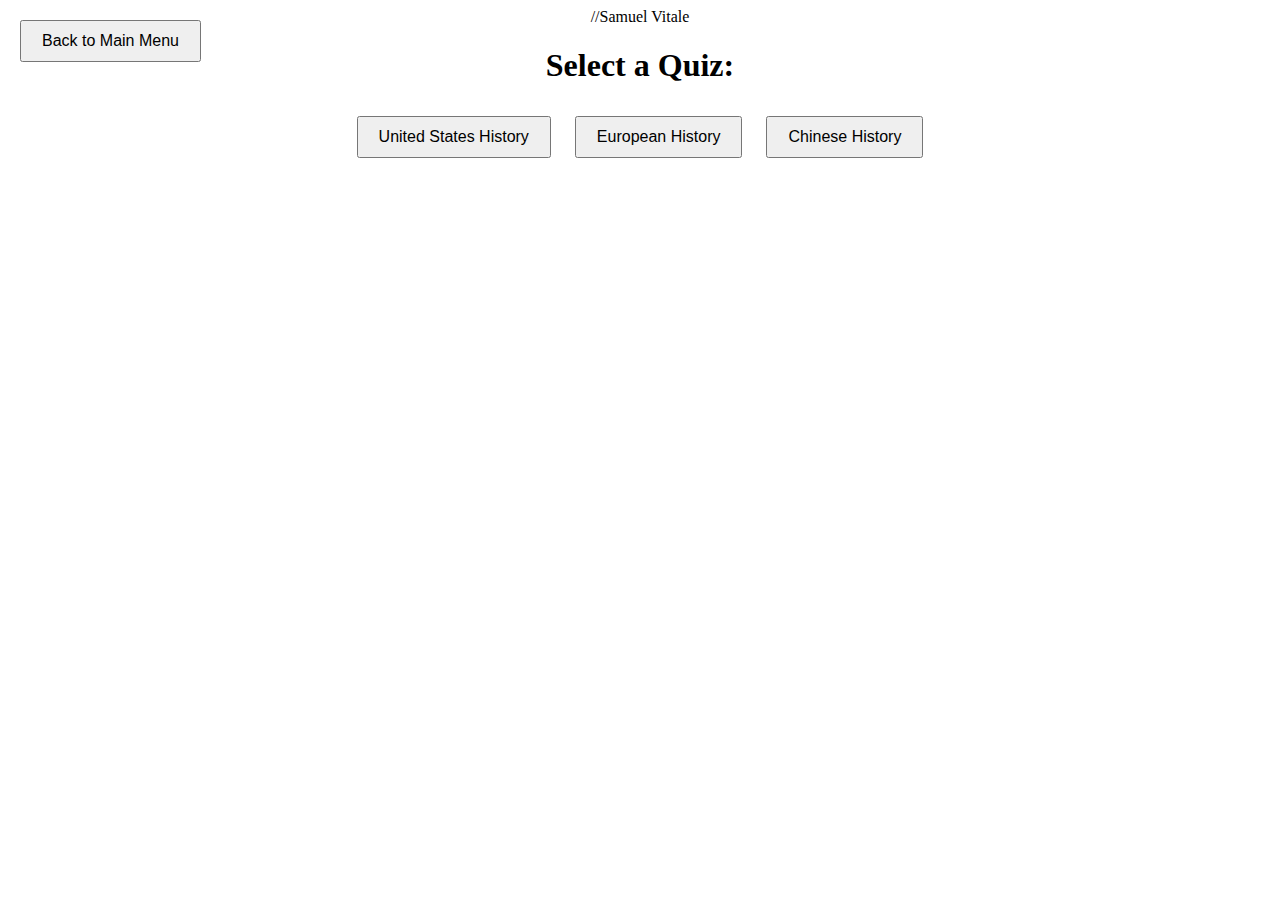
<file: APW_GroupProject/WebsiteData/index.html>
//Samuel Vitale
<!DOCTYPE html>
<html lang="en">

<head>
    <meta charset="UTF-8">
    <meta name="viewport" content="width=device-width, initial-scale=1.0">
    <title>Quiz Selection</title>
    <style>
        body {
            text-align: center;
        }

        #backButton {
            position: fixed;
            top: 10px;
            left: 10px;
        }

        button {
            margin: 10px;
            padding: 10px 20px;
            font-size: 16px;
            cursor: pointer;
        }
    </style>
</head>

<body>
    <button id="backButton" onclick="goToMainMenu()">Back to Main Menu</button>
    <h1>Select a Quiz:</h1>
    <button onclick="startQuiz('UnitedStates')">United States History</button>
    <button onclick="startQuiz('European')">European History</button>
    <button onclick="startQuiz('Chinese')">Chinese History</button>

    <script>
        function startQuiz(topic) {
            let quizUrl;
            switch (topic) {
                case 'UnitedStates':
                    quizUrl = 'unitedstates.html';
                    break;
                case 'European':
                    quizUrl = 'europe.html';
                    break;
                case 'Chinese':
                    quizUrl = 'china.html';
                    break;
                default:
                    console.error('Invalid topic selected');
                    return;
            }
            window.location.href = quizUrl;
        }

        function goToMainMenu() {
            window.location.href = "menu.html";
        }
    </script>
</body>

</html>
</file>
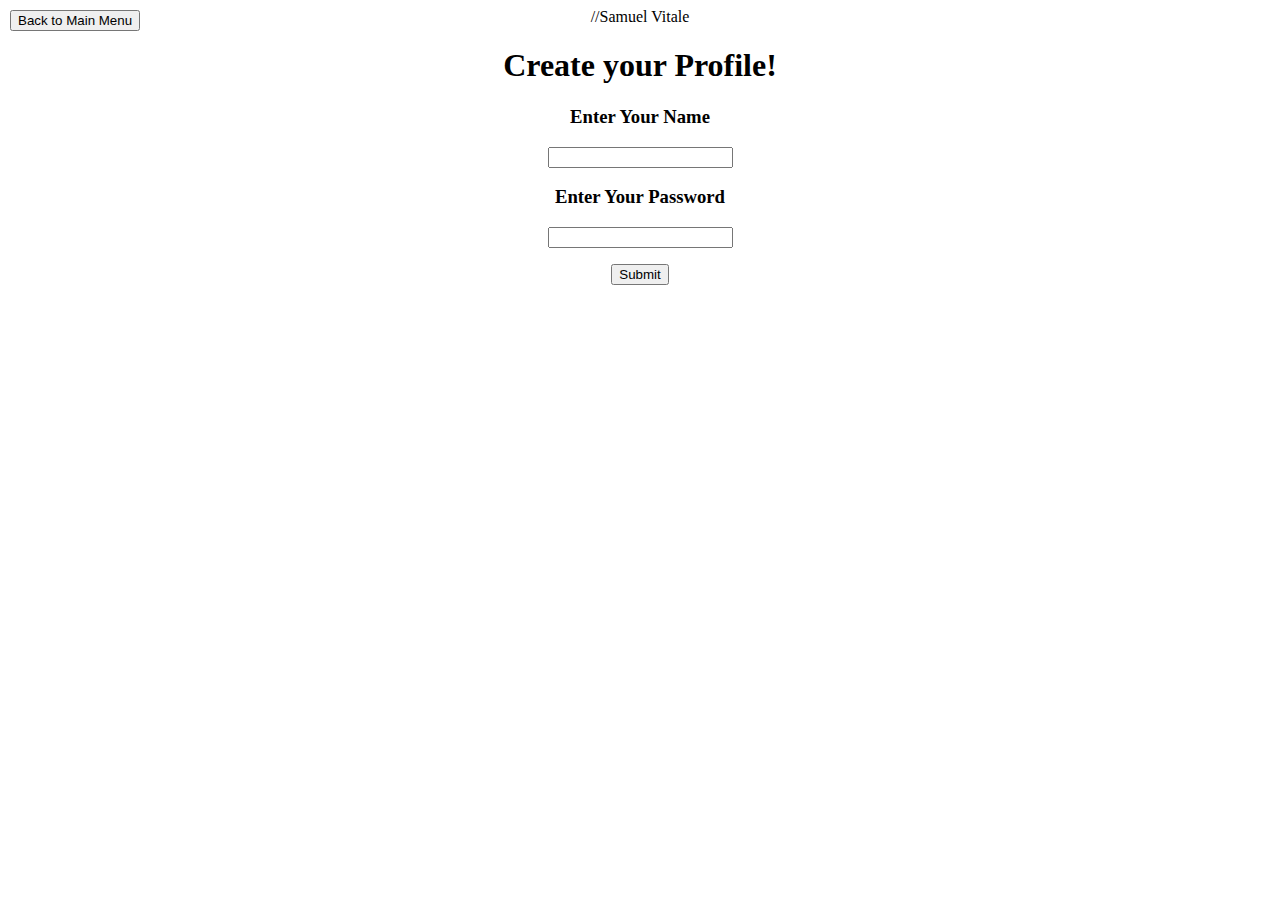
<file: APW_GroupProject/WebsiteData/login.html>
//Samuel Vitale
<!DOCTYPE html>
<html lang="en">

<head>
    <meta charset="UTF-8">
    <meta name="viewport" content="width=device-width, initial-scale=1.0">
    <title>Login</title>
    <style>
        body {
            text-align: center;
        }

        p {
            color: green;
        }

        #backButton {
            position: fixed;
            top: 10px;
            left: 10px;
        }
    </style>
</head>

<body>
    <button id="backButton" onclick="goToMainMenu()">Back to Main Menu</button>
    <h1>Create your Profile!</h1>
    <h3>Enter Your Name</h3>
    <input id="name" type="text">
    <h3>Enter Your Password</h3>
    <input id="password" type="password">
    <p id="error" style="color: red;"></p>
    <button type="button" onclick="validateForm()">Submit</button>

    <script>
        function validateForm() {
            var username = document.getElementById("name").value;
            var password = document.getElementById("password").value;

            if (username === "" || password === "") {
                document.getElementById("error").innerText = "Please fill out both username and password.";
            } else {
                // Assuming both fields are filled, redirect to leaderboard.html
                window.location.href = "leaderboard.html";
            }
        }

        function goToMainMenu() {
            window.location.href = "menu.html";
        }
    </script>
</body>

</html>
</file>
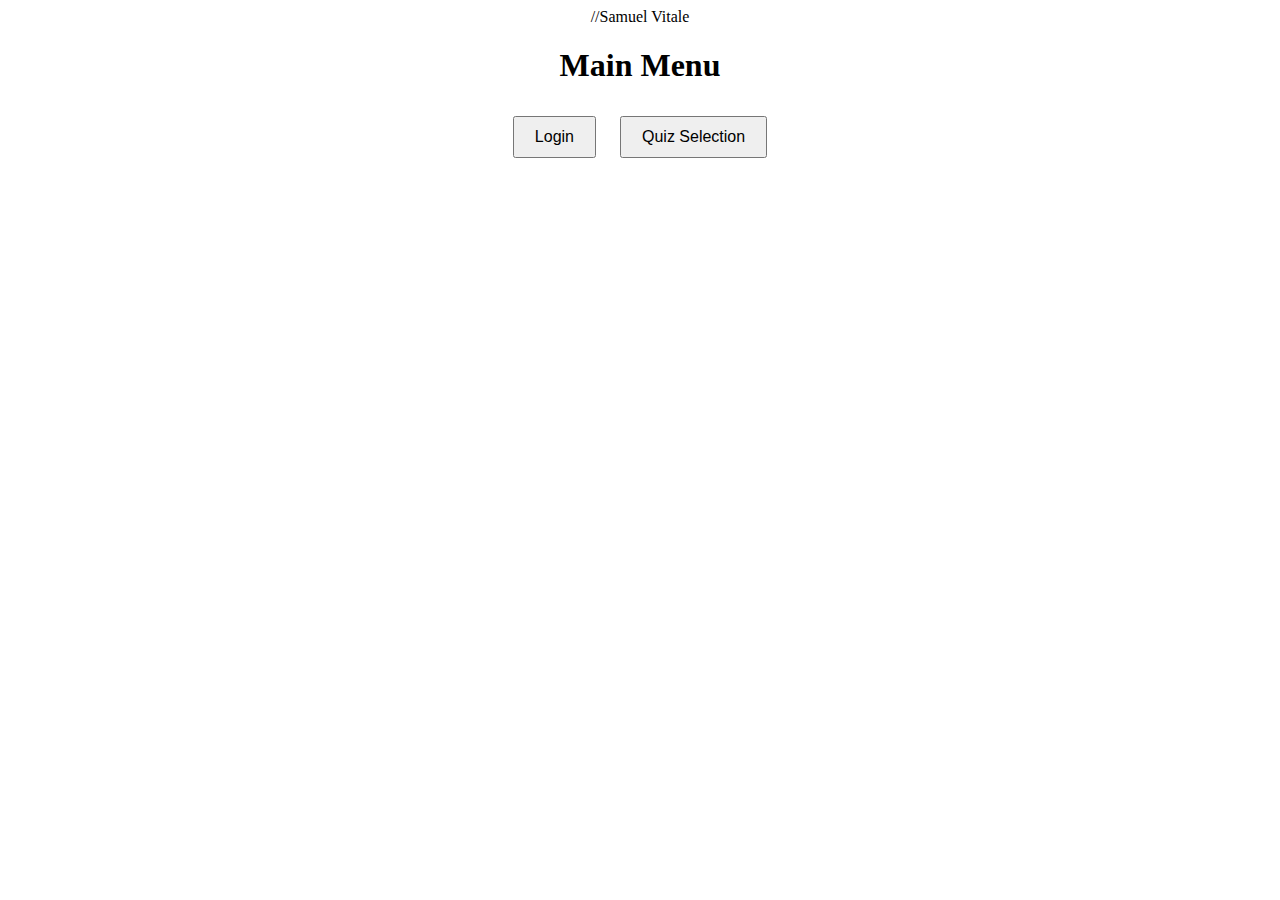
<file: APW_GroupProject/WebsiteData/menu.html>
//Samuel Vitale
<!DOCTYPE html>
<html lang="en">

<head>
    <meta charset="UTF-8">
    <meta name="viewport" content="width=device-width, initial-scale=1.0">
    <title>Main Menu</title>
    <style>
        body {
            text-align: center;
        }

        button {
            margin: 10px;
            padding: 10px 20px;
            font-size: 16px;
            cursor: pointer;
        }
    </style>
</head>

<body>
    <h1>Main Menu</h1>
    <button onclick="goToLogin()">Login</button>
    <button onclick="goToIndex()">Quiz Selection</button>

    <script>
        function goToLogin() {
            window.location.href = "login.html";
        }

        function goToIndex() {
            window.location.href = "index.html";
        }
    </script>
</body>

</html>
</file>
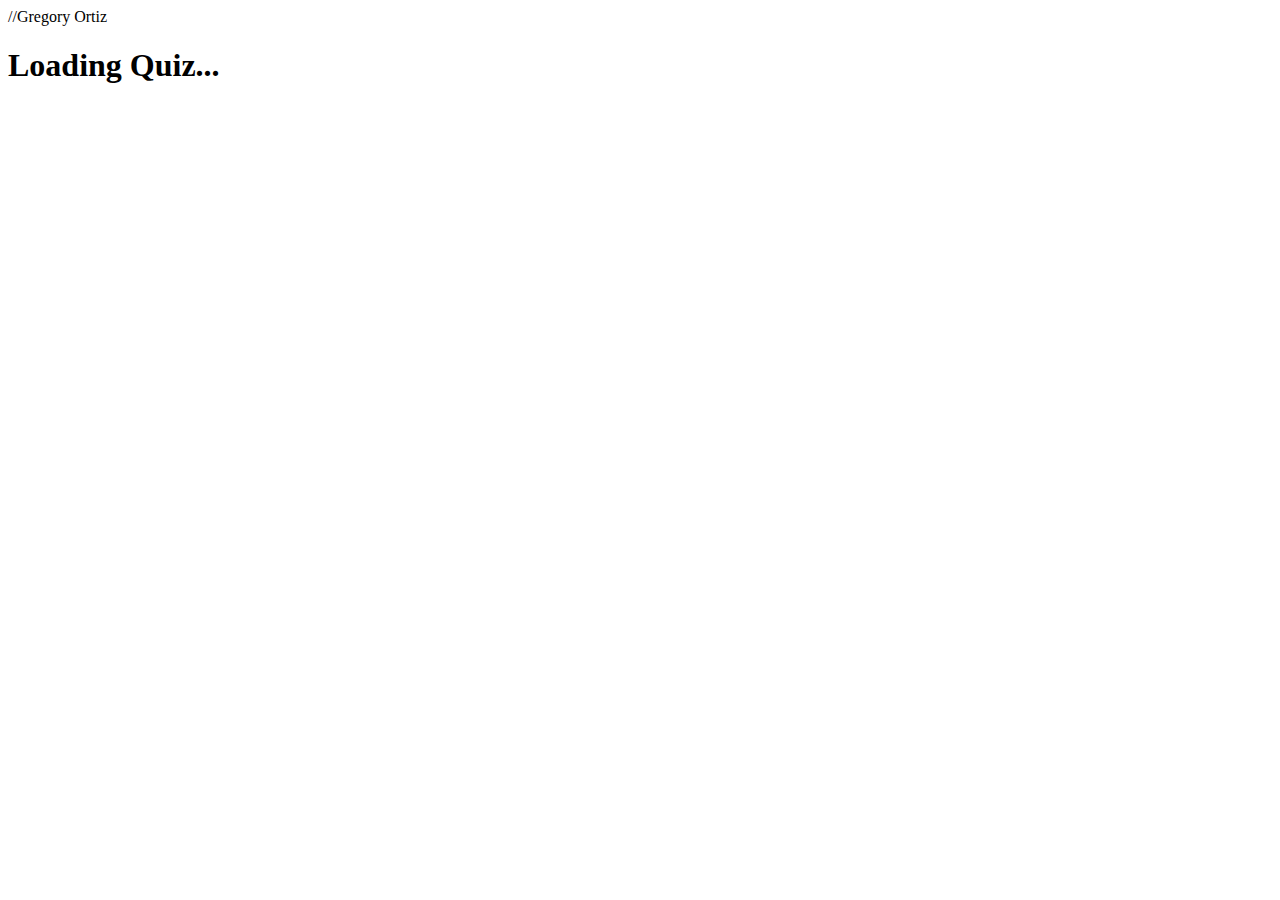
<file: APW_GroupProject/WebsiteData/quiztemplate.html>
//Gregory Ortiz
<!DOCTYPE html>
<html lang="en">
<head>
    <meta charset="UTF-8">
    <meta name="viewport" content="width=device-width, initial-scale=1.0">
    <title>Quiz Template</title>
</head>
<body>
    <h1 id="quiz-title">Loading Quiz...</h1>
    <div id="quiz-questions"></div>

    <script>
        const urlParams = new URLSearchParams(window.location.search);
        const topic = urlParams.get('topic');

        // Load the appropriate quiz script based on the selected topic
        let quizScriptSrc;

        if (topic === 'UnitedStates') {
            quizScriptSrc = 'UnitedStatesQuiz.js';
        } else if (topic === 'EuropeanHistory') {
            quizScriptSrc = 'EuropeanHistoryQuiz.js';
        } else if (topic === 'ChineseHistory') {
            quizScriptSrc = 'ChinaQuiz.js';
        } else {
            // Handle invalid topic
            document.getElementById('quiz-title').innerText = 'Invalid Topic';
            return;
        }

        // Load quiz script
        const quizScript = document.createElement('script');
        quizScript.src = quizScriptSrc;
        document.head.appendChild(quizScript);

        // Function to start the quiz with the loaded quiz script
        function startQuiz() {
            console.log(`Welcome to the ${quizData.topic} Quiz!\n`);

            // Your quiz logic here, utilizing the loaded quiz script
        }

        // Call startQuiz() when the quiz script is loaded
        quizScript.onload = function() {
            startQuiz();
        };
    </script>
</body>
</html>
</file>
